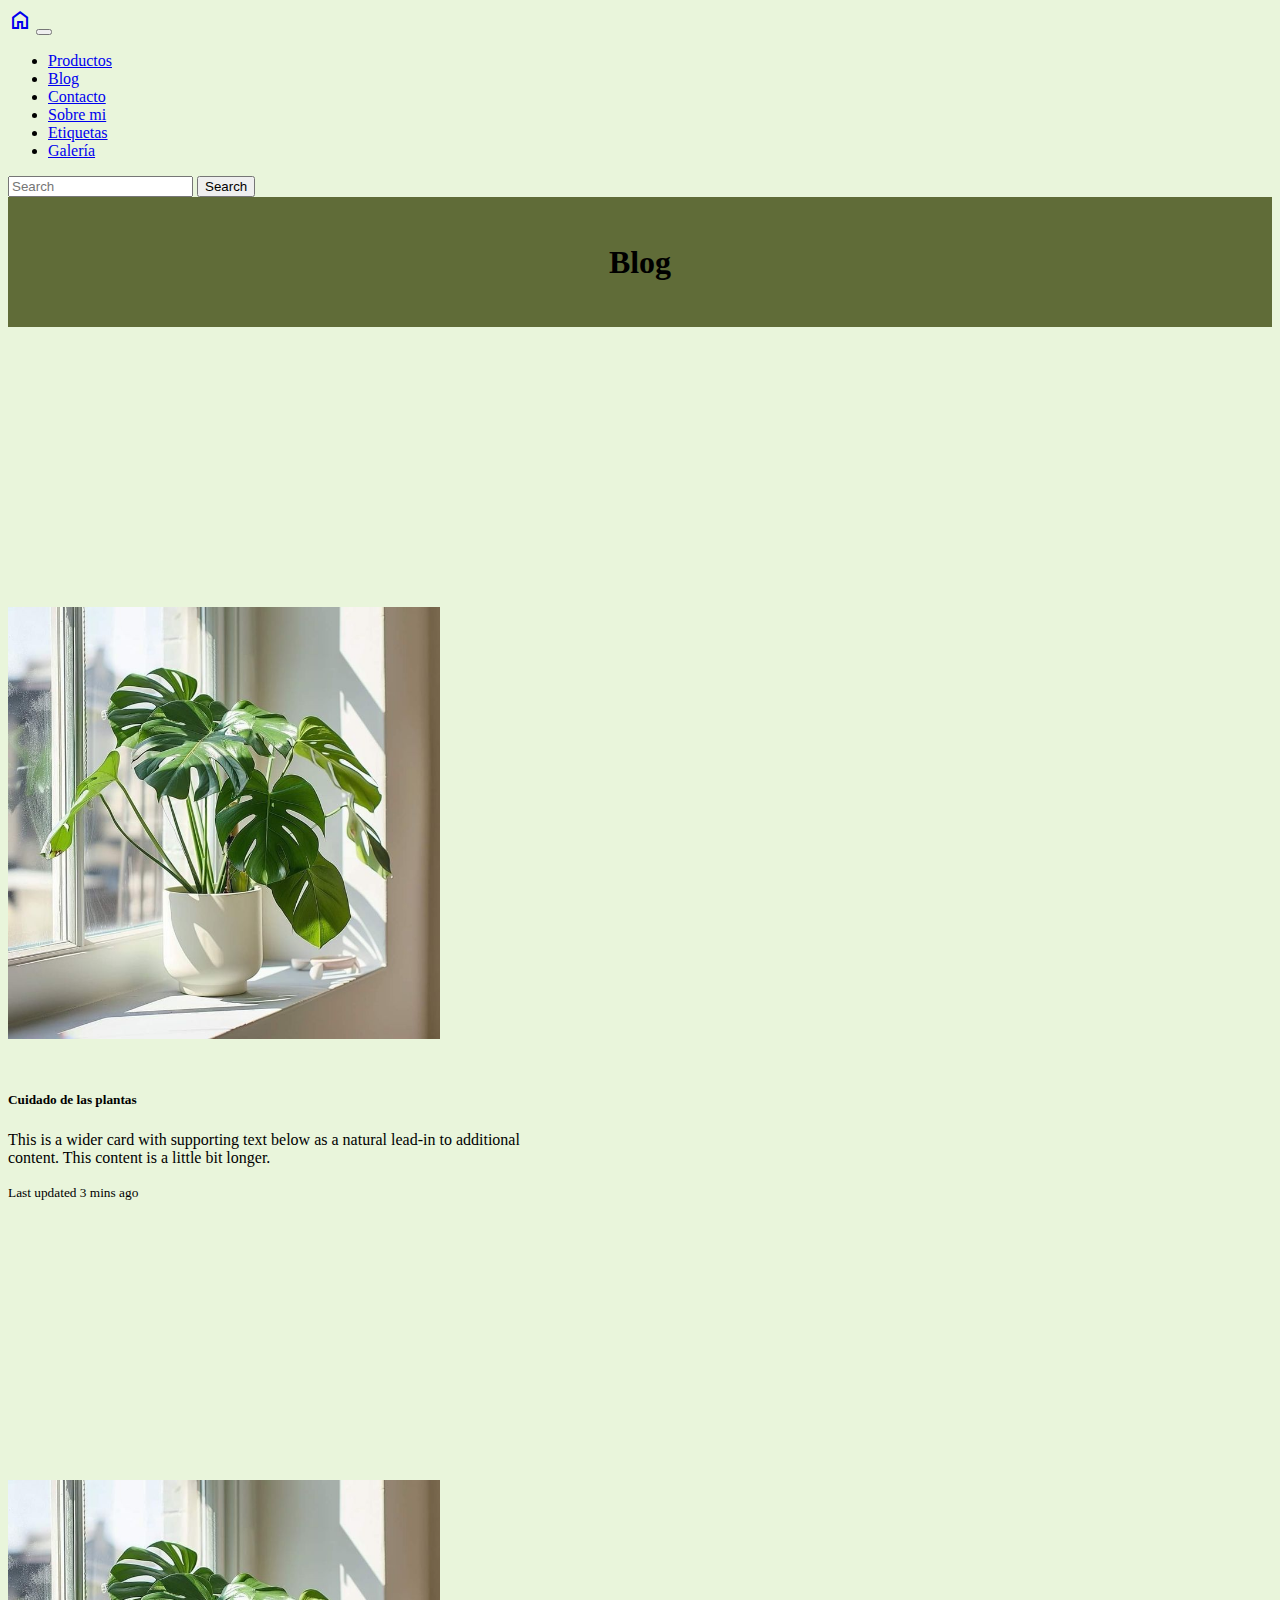
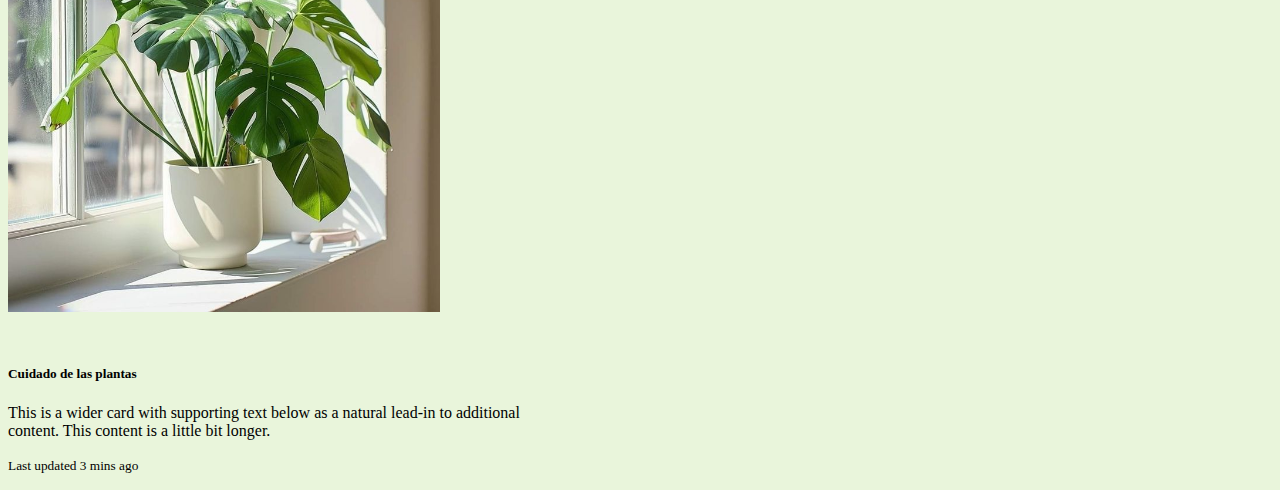
<file: blog.html>
<!doctype html>
<html lang="en">

<head>
  <meta charset="utf-8">
  <meta name="viewport" content="width=device-width, initial-scale=1">
  <title>Bootstrap demo</title>
  <link rel="stylesheet" href="styles.css">
  <link href="https://cdn.jsdelivr.net/npm/bootstrap@5.3.6/dist/css/bootstrap.min.css" rel="stylesheet"
    integrity="sha384-4Q6Gf2aSP4eDXB8Miphtr37CMZZQ5oXLH2yaXMJ2w8e2ZtHTl7GptT4jmndRuHDT" crossorigin="anonymous">
  <link rel="stylesheet"
    href="https://fonts.googleapis.com/css2?family=Material+Symbols+Outlined:opsz,wght,FILL,GRAD@24,400,0,0&icon_names=home" />

</head>

<body>
  <nav class="navbar navbar-expand-lg bg-body-tertiary">
    <div class="container-fluid">
      <a class="navbar-brand" href="index.html"><span class="material-symbols-outlined">
          home
        </span></a>
      <button class="navbar-toggler" type="button" data-bs-toggle="collapse" data-bs-target="#navbarSupportedContent"
        aria-controls="navbarSupportedContent" aria-expanded="false" aria-label="Toggle navigation">
        <span class="navbar-toggler-icon"></span>
      </button>
      <div class="collapse navbar-collapse" id="navbarSupportedContent">
        <ul class="navbar-nav me-auto mb-2 mb-lg-0">
          <li class="nav-item">
            <a class="nav-link active" aria-current="page" href="products.html">Productos</a>
          </li>
          <li class="nav-item">
            <a class="nav-link active" aria-current="page" href="blog.html">Blog</a>
          </li>
          <li class="nav-item">
            <a class="nav-link active" aria-current="page" href="contact.html">Contacto</a>
          </li>
          <li class="nav-item">
            <a class="nav-link active" aria-current="page" href="about-me.html">Sobre mi</a>
          </li>
          <li class="nav-item">
            <a class="nav-link active" aria-current="page" href="tags.html">Etiquetas</a>
          </li>
          <li class="nav-item">
            <a class="nav-link active" aria-current="page" href="galery.html">Galería</a>
          </li>
        </ul>
        <form class="d-flex" role="search">
          <input class="form-control me-2" type="search" placeholder="Search" aria-label="Search" />
          <button class="btn btn-outline-success" type="submit">Search</button>
        </form>
      </div>
    </div>
  </nav>

  <header>
    <h1>Blog</h1>
  </header>

  <main>
    <section class="blog">
      <div class="container text-center">
        <div class="row">
          <div class="col">
            <div class="card mb-3">
              <div class="row g-0">
                <div class="col-md-12">
                  <img src="./img/cuidadoplantas.jpg" class="img-fluid rounded-start" alt="...">
                </div>
                <div class="col-md-12">
                  <div class="card-body">
                    <h5 class="card-title">Cuidado de las plantas</h5>
                    <address></address>
                    <time datetime=""></time>
                    <p class="card-text">This is a wider card with supporting text below as a natural lead-in to
                      additional content. This content is a little bit longer.</p>
                    <p class="card-text"><small class="text-body-secondary">Last updated 3 mins ago</small></p>
                  </div>
                </div>
              </div>
            </div>
          </div>
          <div class="col">
            <div class="card mb-3">
              <div class="row g-0">
                <div class="col-md-12">
                  <img src="./img/cuidadoplantas.jpg" class="img-fluid rounded-start" alt="...">
                </div>
                <div class="col-md-12">
                  <div class="card-body">
                    <h5 class="card-title">Cuidado de las plantas</h5>
                    <address></address>
                    <time datetime=""></time>
                    <p class="card-text">This is a wider card with supporting text below as a natural lead-in to
                      additional content. This content is a little bit longer.</p>
                    <p class="card-text"><small class="text-body-secondary">Last updated 3 mins ago</small></p>
                  </div>
                </div>
              </div>
            </div>
          </div>
        </div>
      </div>
    </section>




  </main>



  <script src="https://cdn.jsdelivr.net/npm/bootstrap@5.3.6/dist/js/bootstrap.bundle.min.js"
    integrity="sha384-j1CDi7MgGQ12Z7Qab0qlWQ/Qqz24Gc6BM0thvEMVjHnfYGF0rmFCozFSxQBxwHKO"
    crossorigin="anonymous"></script>
</body>

</html>
</file>
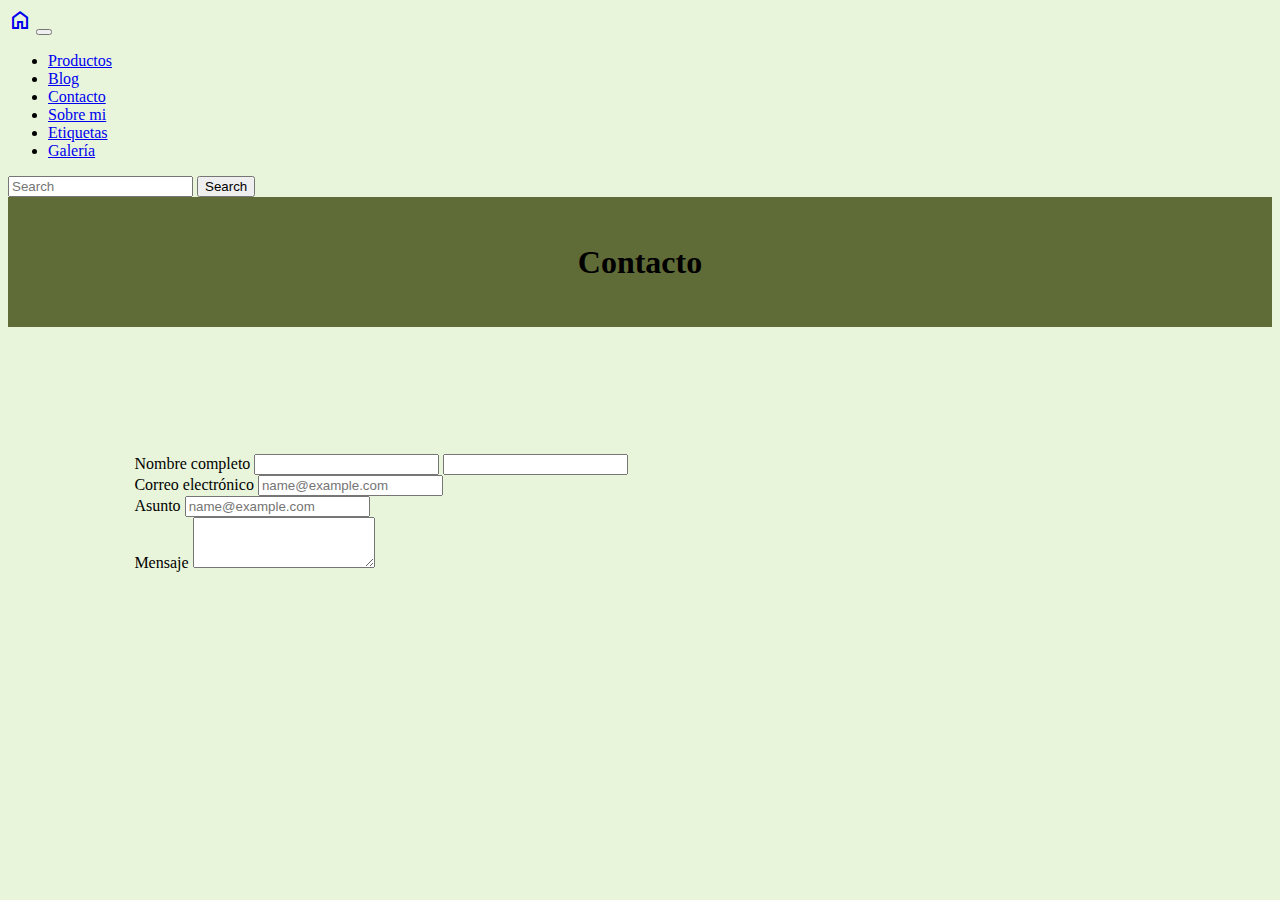
<file: contact.html>
<!doctype html>
<html lang="en">

<head>
  <meta charset="utf-8">
  <meta name="viewport" content="width=device-width, initial-scale=1">
  <title>Bootstrap demo</title>
  <link rel="stylesheet" href="styles.css">
  <link href="https://cdn.jsdelivr.net/npm/bootstrap@5.3.6/dist/css/bootstrap.min.css" rel="stylesheet"
    integrity="sha384-4Q6Gf2aSP4eDXB8Miphtr37CMZZQ5oXLH2yaXMJ2w8e2ZtHTl7GptT4jmndRuHDT" crossorigin="anonymous">
  <link rel="stylesheet"
    href="https://fonts.googleapis.com/css2?family=Material+Symbols+Outlined:opsz,wght,FILL,GRAD@24,400,0,0&icon_names=home" />

</head>

<body>
  <nav class="navbar navbar-expand-lg bg-body-tertiary">
    <div class="container-fluid">
      <a class="navbar-brand" href="index.html"><span class="material-symbols-outlined">
          home
        </span></a>
      <button class="navbar-toggler" type="button" data-bs-toggle="collapse" data-bs-target="#navbarSupportedContent"
        aria-controls="navbarSupportedContent" aria-expanded="false" aria-label="Toggle navigation">
        <span class="navbar-toggler-icon"></span>
      </button>
      <div class="collapse navbar-collapse" id="navbarSupportedContent">
        <ul class="navbar-nav me-auto mb-2 mb-lg-0">
          <li class="nav-item">
            <a class="nav-link active" aria-current="page" href="products.html">Productos</a>
          </li>
          <li class="nav-item">
            <a class="nav-link active" aria-current="page" href="blog.html">Blog</a>
          </li>
          <li class="nav-item">
            <a class="nav-link active" aria-current="page" href="contact.html">Contacto</a>
          </li>
          <li class="nav-item">
            <a class="nav-link active" aria-current="page" href="about-me.html">Sobre mi</a>
          </li>
          <li class="nav-item">
            <a class="nav-link active" aria-current="page" href="tags.html">Etiquetas</a>
          </li>
          <li class="nav-item">
            <a class="nav-link active" aria-current="page" href="galery.html">Galería</a>
          </li>
        </ul>
        <form class="d-flex" role="search">
          <input class="form-control me-2" type="search" placeholder="Search" aria-label="Search" />
          <button class="btn btn-outline-success" type="submit">Search</button>
        </form>
      </div>
    </div>
  </nav>

  <header>
    <h1>Contacto</h1>
  </header>

  <main>
    <section class="form">
      <div class="input-group">
        <span class="input-group-text">Nombre completo</span>
        <input type="text" aria-label="First name" class="form-control">
        <input type="text" aria-label="Last name" class="form-control">
      </div>
      <div class="mb-3">
        <label for="exampleFormControlInput1" class="form-label">Correo electrónico</label>
        <input type="email" class="form-control" id="exampleFormControlInput1" placeholder="name@example.com">
      </div>
      <div class="mb-3">
        <label for="exampleFormControlInput1" class="form-label">Asunto</label>
        <input type="email" class="form-control" id="exampleFormControlInput1" placeholder="name@example.com">
      </div>
      <div class="mb-3">
        <label for="exampleFormControlTextarea1" class="form-label">Mensaje</label>
        <textarea class="form-control" id="exampleFormControlTextarea1" rows="3"></textarea>
      </div>
    </section>
    
  </main>

  <script src="https://cdn.jsdelivr.net/npm/bootstrap@5.3.6/dist/js/bootstrap.bundle.min.js"
    integrity="sha384-j1CDi7MgGQ12Z7Qab0qlWQ/Qqz24Gc6BM0thvEMVjHnfYGF0rmFCozFSxQBxwHKO"
    crossorigin="anonymous"></script>
</body>

</html>
</file>
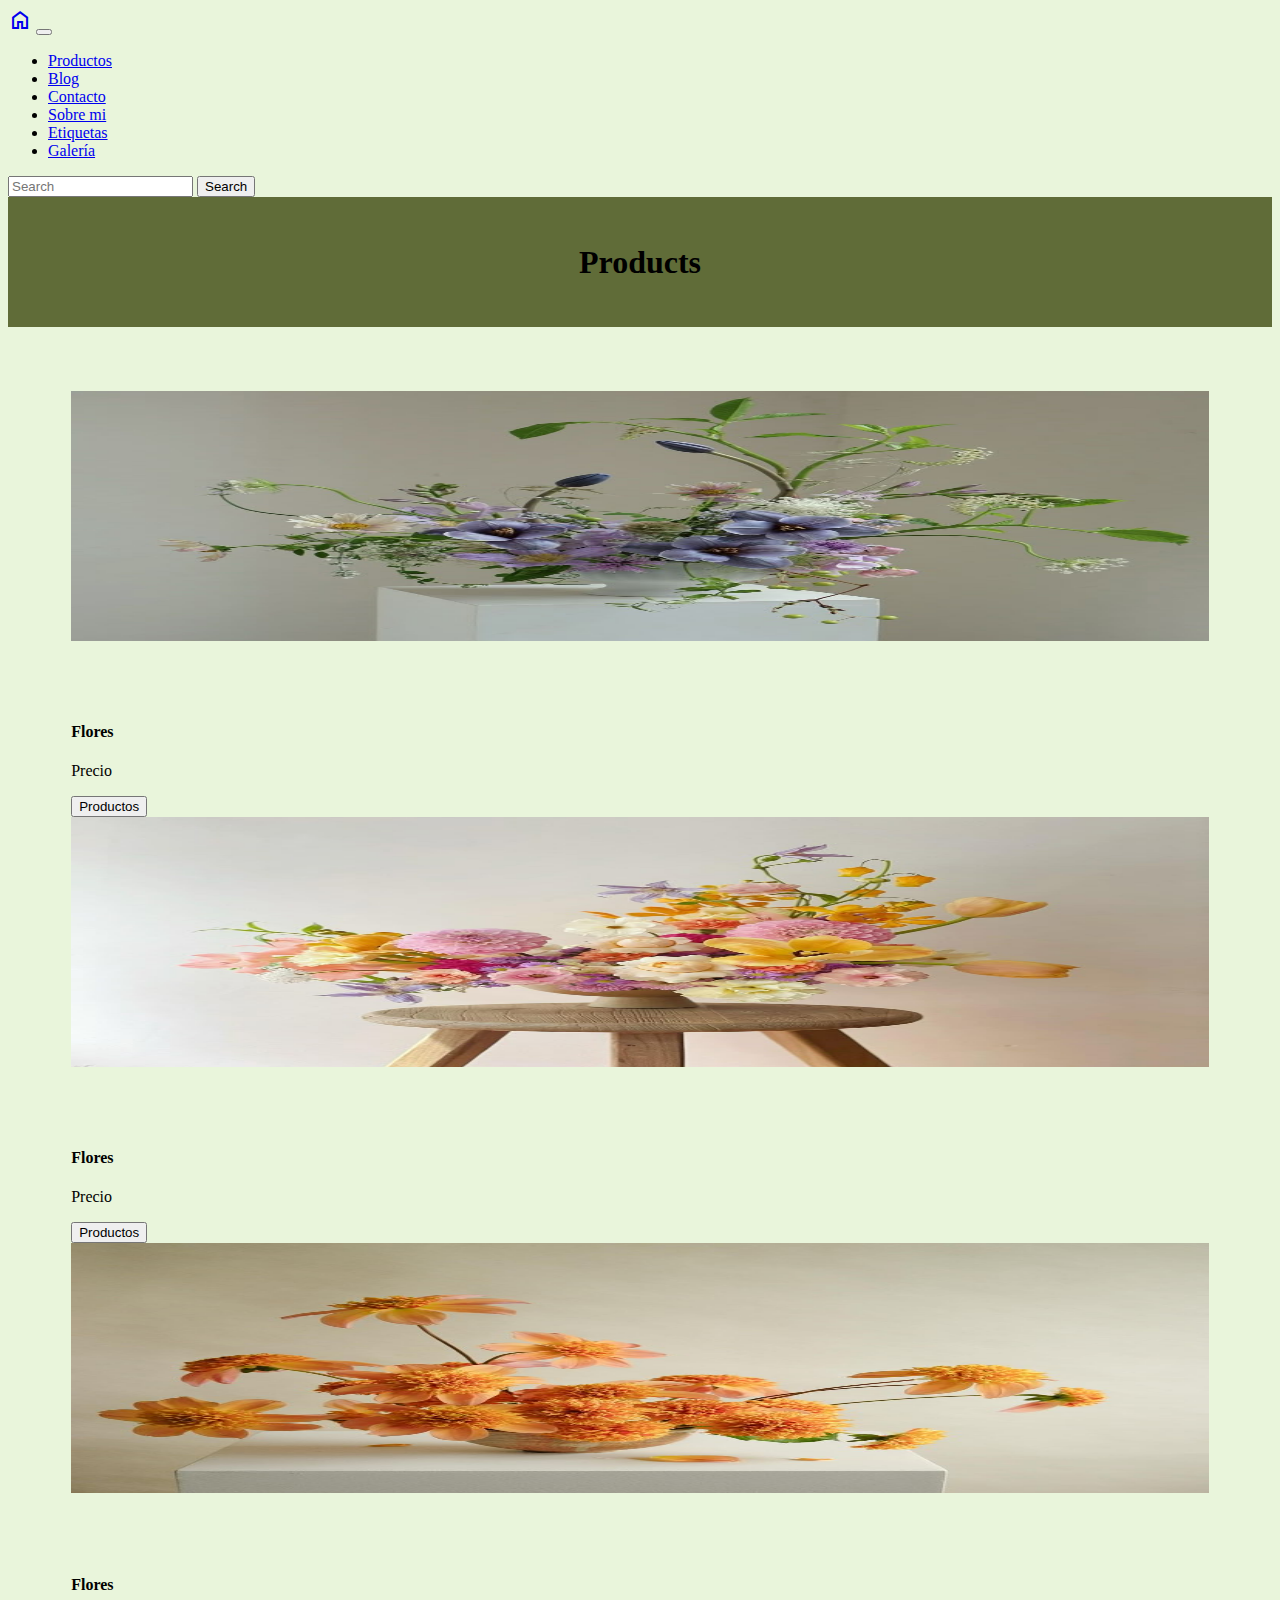
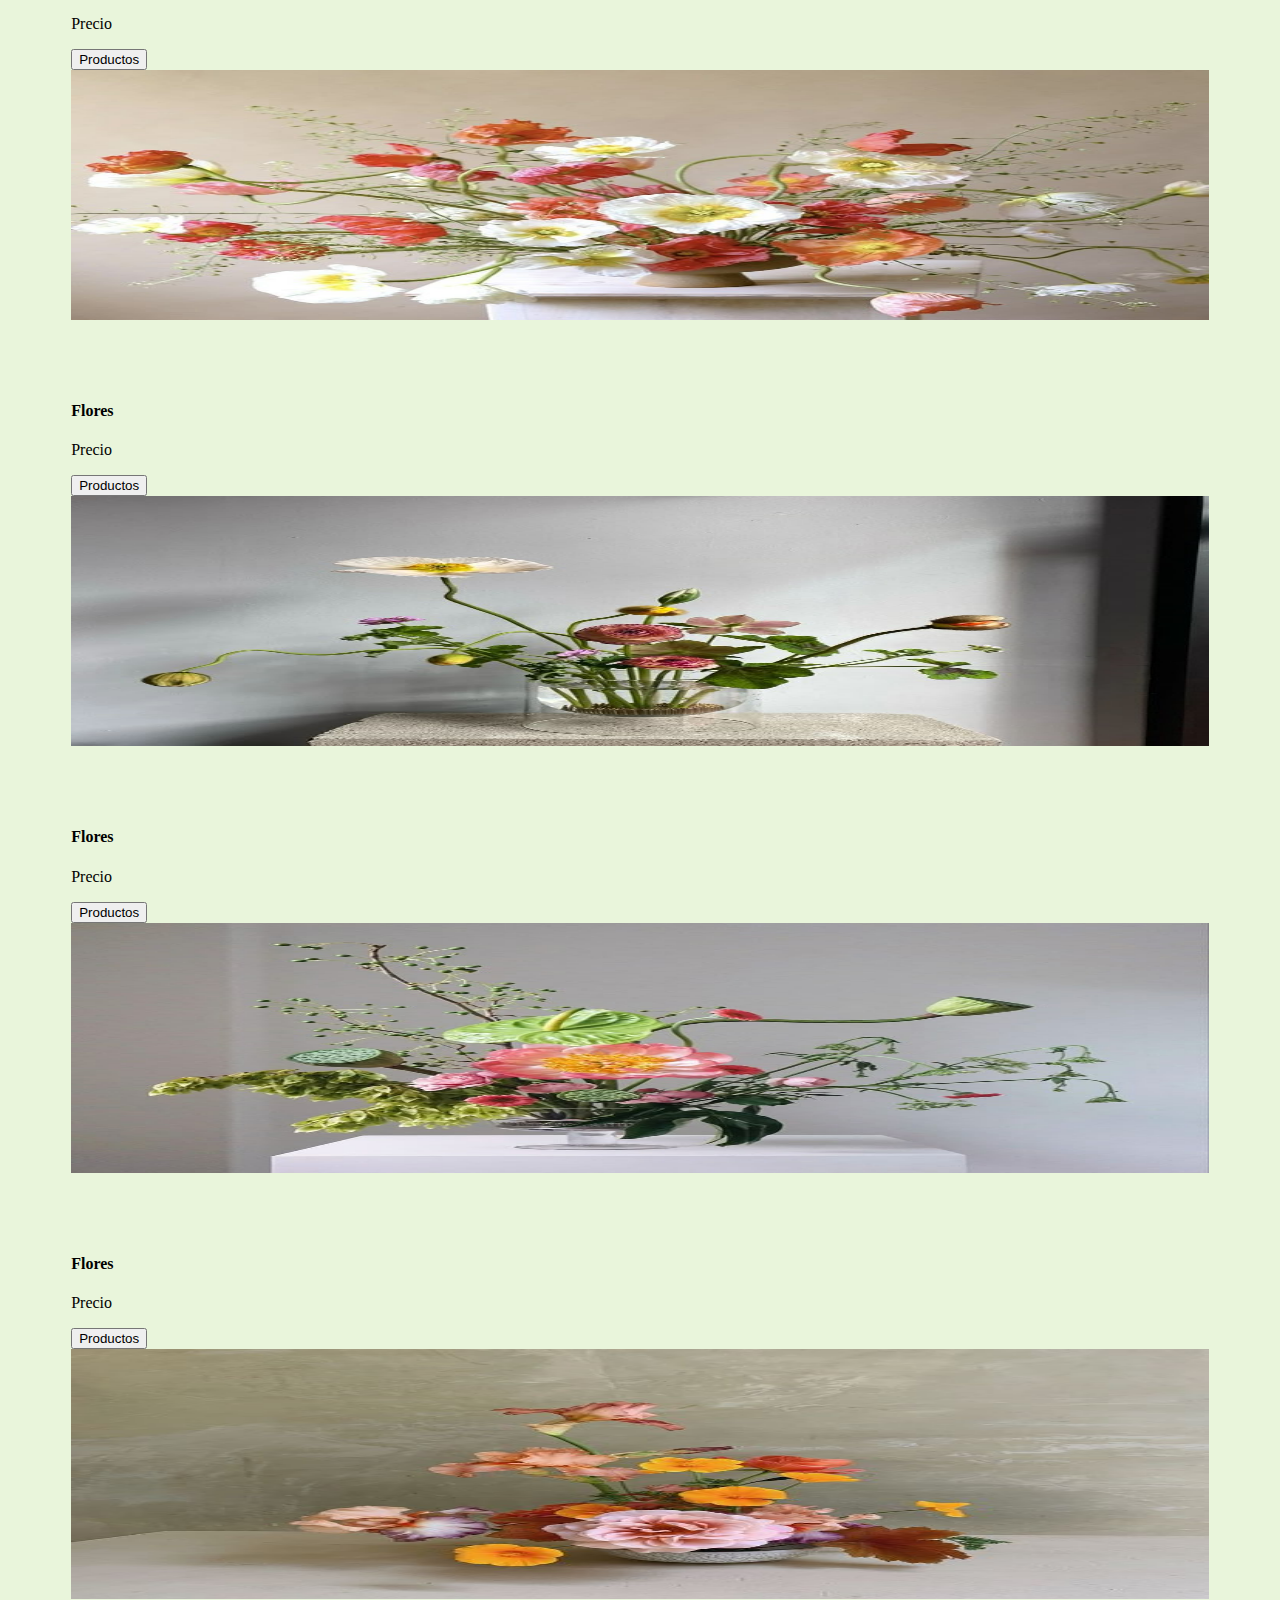
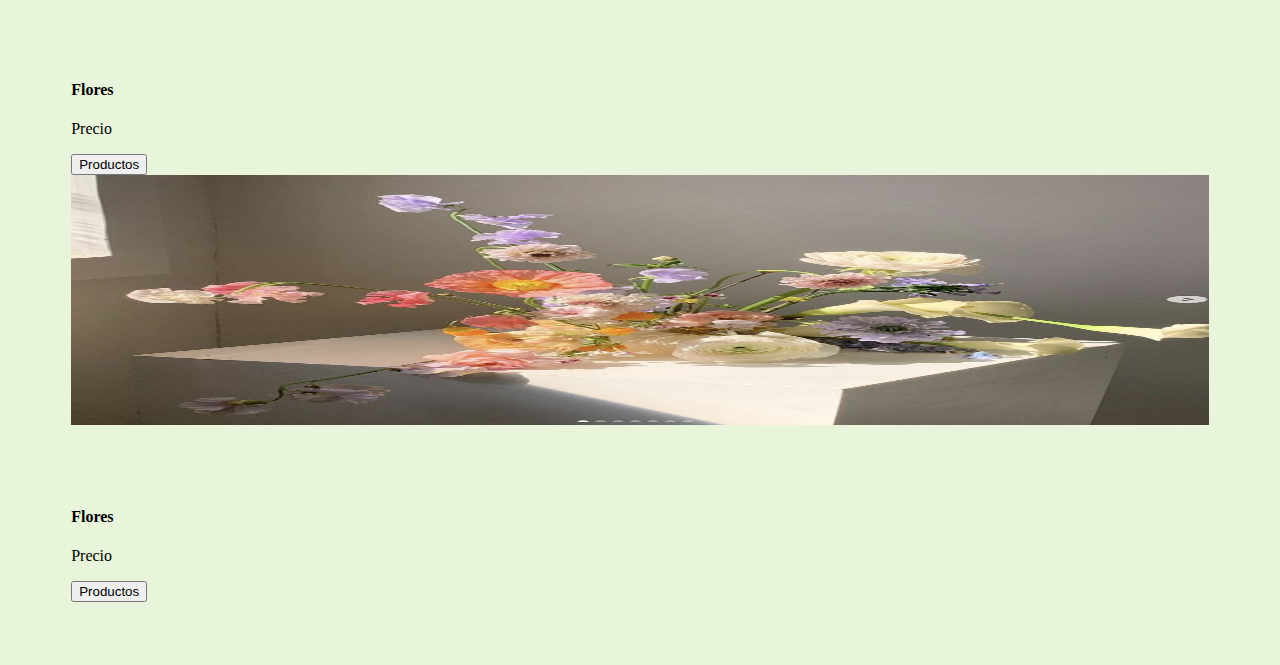
<file: products.html>
<!doctype html>
<html lang="en">

<head>
  <meta charset="utf-8">
  <meta name="viewport" content="width=device-width, initial-scale=1">
  <title>Bootstrap demo</title>
  <link rel="stylesheet" href="styles.css">
  <link href="https://cdn.jsdelivr.net/npm/bootstrap@5.3.6/dist/css/bootstrap.min.css" rel="stylesheet"
    integrity="sha384-4Q6Gf2aSP4eDXB8Miphtr37CMZZQ5oXLH2yaXMJ2w8e2ZtHTl7GptT4jmndRuHDT" crossorigin="anonymous">
  <link rel="stylesheet"
    href="https://fonts.googleapis.com/css2?family=Material+Symbols+Outlined:opsz,wght,FILL,GRAD@24,400,0,0&icon_names=home" />

</head>

<body>
  <nav class="navbar navbar-expand-lg bg-body-tertiary">
    <div class="container-fluid">
      <a class="navbar-brand" href="index.html"><span class="material-symbols-outlined">
          home
        </span></a>
      <button class="navbar-toggler" type="button" data-bs-toggle="collapse" data-bs-target="#navbarSupportedContent"
        aria-controls="navbarSupportedContent" aria-expanded="false" aria-label="Toggle navigation">
        <span class="navbar-toggler-icon"></span>
      </button>
      <div class="collapse navbar-collapse" id="navbarSupportedContent">
        <ul class="navbar-nav me-auto mb-2 mb-lg-0">
          <li class="nav-item">
            <a class="nav-link active" aria-current="page" href="products.html">Productos</a>
          </li>
          <li class="nav-item">
            <a class="nav-link active" aria-current="page" href="blog.html">Blog</a>
          </li>
          <li class="nav-item">
            <a class="nav-link active" aria-current="page" href="contact.html">Contacto</a>
          </li>
          <li class="nav-item">
            <a class="nav-link active" aria-current="page" href="about-me.html">Sobre mi</a>
          </li>
          <li class="nav-item">
            <a class="nav-link active" aria-current="page" href="tags.html">Etiquetas</a>
          </li>
          <li class="nav-item">
            <a class="nav-link active" aria-current="page" href="galery.html">Galería</a>
          </li>
        </ul>
        <form class="d-flex" role="search">
          <input class="form-control me-2" type="search" placeholder="Search" aria-label="Search" />
          <button class="btn btn-outline-success" type="submit">Search</button>
        </form>
      </div>
    </div>
  </nav>

  <header>
    <h1>Products</h1>
  </header>

  <main>
    <section id="products">
      <div class="row row-cols-1 row-cols-md-5 g-4">
        <div class="col">
          <div class="card">
            <img src="./img/product1.jpg" class="card-img-top" alt="...">
            <div class="card-body">
              <h4 class="card-title">Flores</h4>
              <p>Precio</p>
                <a href="products.html">
                  <button type="button" class="btn btn-light">Productos</button>
                </a>
            </div>
          </div>
        </div>
        <div class="col">
          <div class="card">
            <img src="./img/product2.jpg" class="card-img-top" alt="...">
            <div class="card-body">
              <h4 class="card-title">Flores</h4>
              <p>Precio</p>
                <a href="products.html">
                  <button type="button" class="btn btn-light">Productos</button>
                </a>
            </div>
          </div>
        </div>
        <div class="col">
          <div class="card">
            <img src="./img/product3.jpg" class="card-img-top" alt="...">
            <div class="card-body">
              <h4 class="card-title">Flores</h4>
              <p>Precio</p>
                <a href="products.html">
                  <button type="button" class="btn btn-light">Productos</button>
                </a>
            </div>
          </div>
        </div>
        <div class="col">
          <div class="card">
            <img src="./img/product4.jpg" class="card-img-top" alt="...">
            <div class="card-body">
              <h4 class="card-title">Flores</h4>
              <p>Precio</p>
                <a href="products.html">
                  <button type="button" class="btn btn-light">Productos</button>
                </a>
            </div>
          </div>
        </div>
        <div class="col">
          <div class="card">
            <img src="./img/product5.jpg" class="card-img-top" alt="...">
            <div class="card-body">
              <h4 class="card-title">Flores</h4>
              <p>Precio</p>
                <a href="products.html">
                  <button type="button" class="btn btn-light">Productos</button>
                </a>
            </div>
          </div>
        </div>
        <div class="col">
          <div class="card">
            <img src="./img/product6.jpg" class="card-img-top" alt="...">
            <div class="card-body">
              <h4 class="card-title">Flores</h4>
              <p>Precio</p>
                <a href="products.html">
                  <button type="button" class="btn btn-light">Productos</button>
                </a>
            </div>
          </div>
        </div>
        <div class="col">
          <div class="card">
            <img src="./img/product7.jpg" class="card-img-top" alt="...">
            <div class="card-body">
              <h4 class="card-title">Flores</h4>
              <p>Precio</p>
                <a href="products.html">
                  <button type="button" class="btn btn-light">Productos</button>
                </a>
            </div>
          </div>
        </div>
        <div class="col">
          <div class="card">
            <img src="./img/product8.jpg" class="card-img-top" alt="...">
            <div class="card-body">
              <h4 class="card-title">Flores</h4>
              <p>Precio</p>
                <a href="products.html">
                  <button type="button" class="btn btn-light">Productos</button>
                </a>
            </div>
          </div>
        </div>
        
      </div>



    </section>

  </main>



  <script src="https://cdn.jsdelivr.net/npm/bootstrap@5.3.6/dist/js/bootstrap.bundle.min.js"
    integrity="sha384-j1CDi7MgGQ12Z7Qab0qlWQ/Qqz24Gc6BM0thvEMVjHnfYGF0rmFCozFSxQBxwHKO"
    crossorigin="anonymous"></script>
</body>

</html>
</file>
<file: styles.css>
:root{
    --background-color: #E9F5DB;
    --primary-color: #CFE1B9;
    --secondary-color: #B5C99A;
    --second-background: #97A97C;
    --blabla-color: #87986A;
    --bla-color: #718355;
}

body {
    background-color: #E9F5DB !important;
}

header{
    padding: 2%;
    background-color: #606c38;
    text-align: center;
}

/* index */

#carouselExampleRide{
    margin-left: 20%;
    margin-right: 20%;

}

#carouselExampleRide, img{
    height: 500px;
    padding-bottom: 5%;
}

.main-sections .card-group{
    margin-top: 2%;
    margin-bottom: 2%;
    margin-left: 20%;
    margin-right: 20%;
}

.main-sections .card-group .card{
    background-color: #87986A;
}

.main-sections .card-group img{
    width: 100%;
    height: auto;
    padding: 2%;
}

.main-sections .card-group .card-body{
    text-align: center;
}

/* products */

#products{
    margin: 5%;
}

#products img{
    width: 100%;
    height: 250px;
}

/* blog */
.blog .card img{
    padding-top: 5%;
    width: 80%;
    height: 80%;
}

.blog .card{
    margin-top: 20%;
    max-width: 540px;
}

/* contact */
.form {
    margin: 10%;
}
</file>
